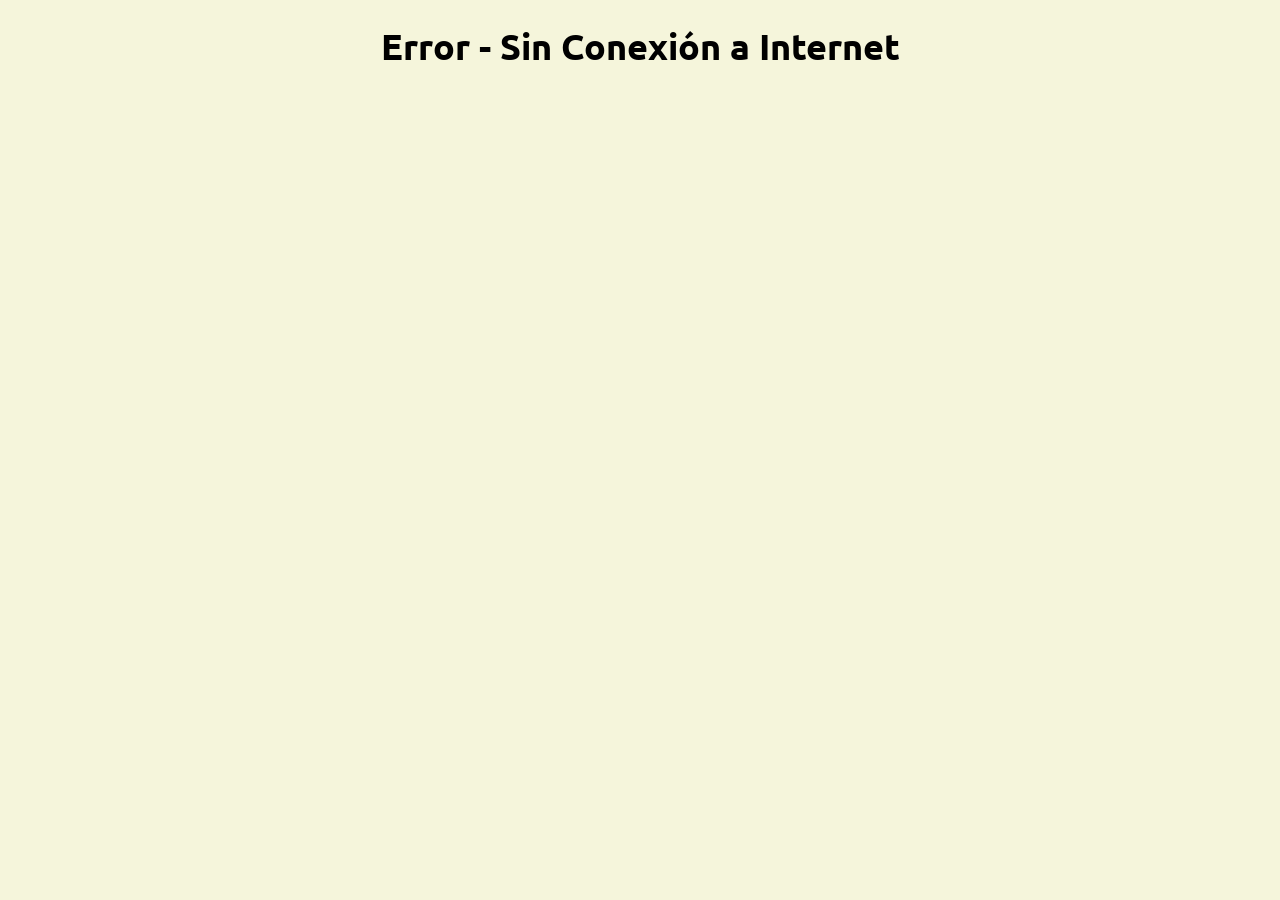
<file: pages/fallback.html>
<!DOCTYPE html>
<html lang="es">
<head>
    <meta charset="UTF-8">
    <meta http-equiv="X-UA-Compatible" content="IE=edge">
    <meta name="viewport" content="width=device-width, initial-scale=1.0">
    <title>Error - No Cache</title>
    <link rel="stylesheet" href="./css/style.css">
</head>
<body>
    <h1>Error - Sin Conexión a Internet</h1>
</body>
</html>
</file>
<file: pages/css/style.css>
@import url('https://fonts.googleapis.com/css2?family=Open+Sans:wght@600&family=Prompt:wght@300&family=Roboto&family=Ubuntu&display=swap');

html, body{
    background: hsl(60, 56%, 91%);
    text-align: center;
    font-family: 'Open Sans', sans-serif;
    font-family: 'Prompt', sans-serif;
    font-family: 'Roboto', sans-serif;
    font-family: 'Ubuntu', sans-serif;
    font-size: 18px;
}
.area{
    width: 100%;
    height: 200px;
}

.value-css{
    width: 95%;
}
</file>
